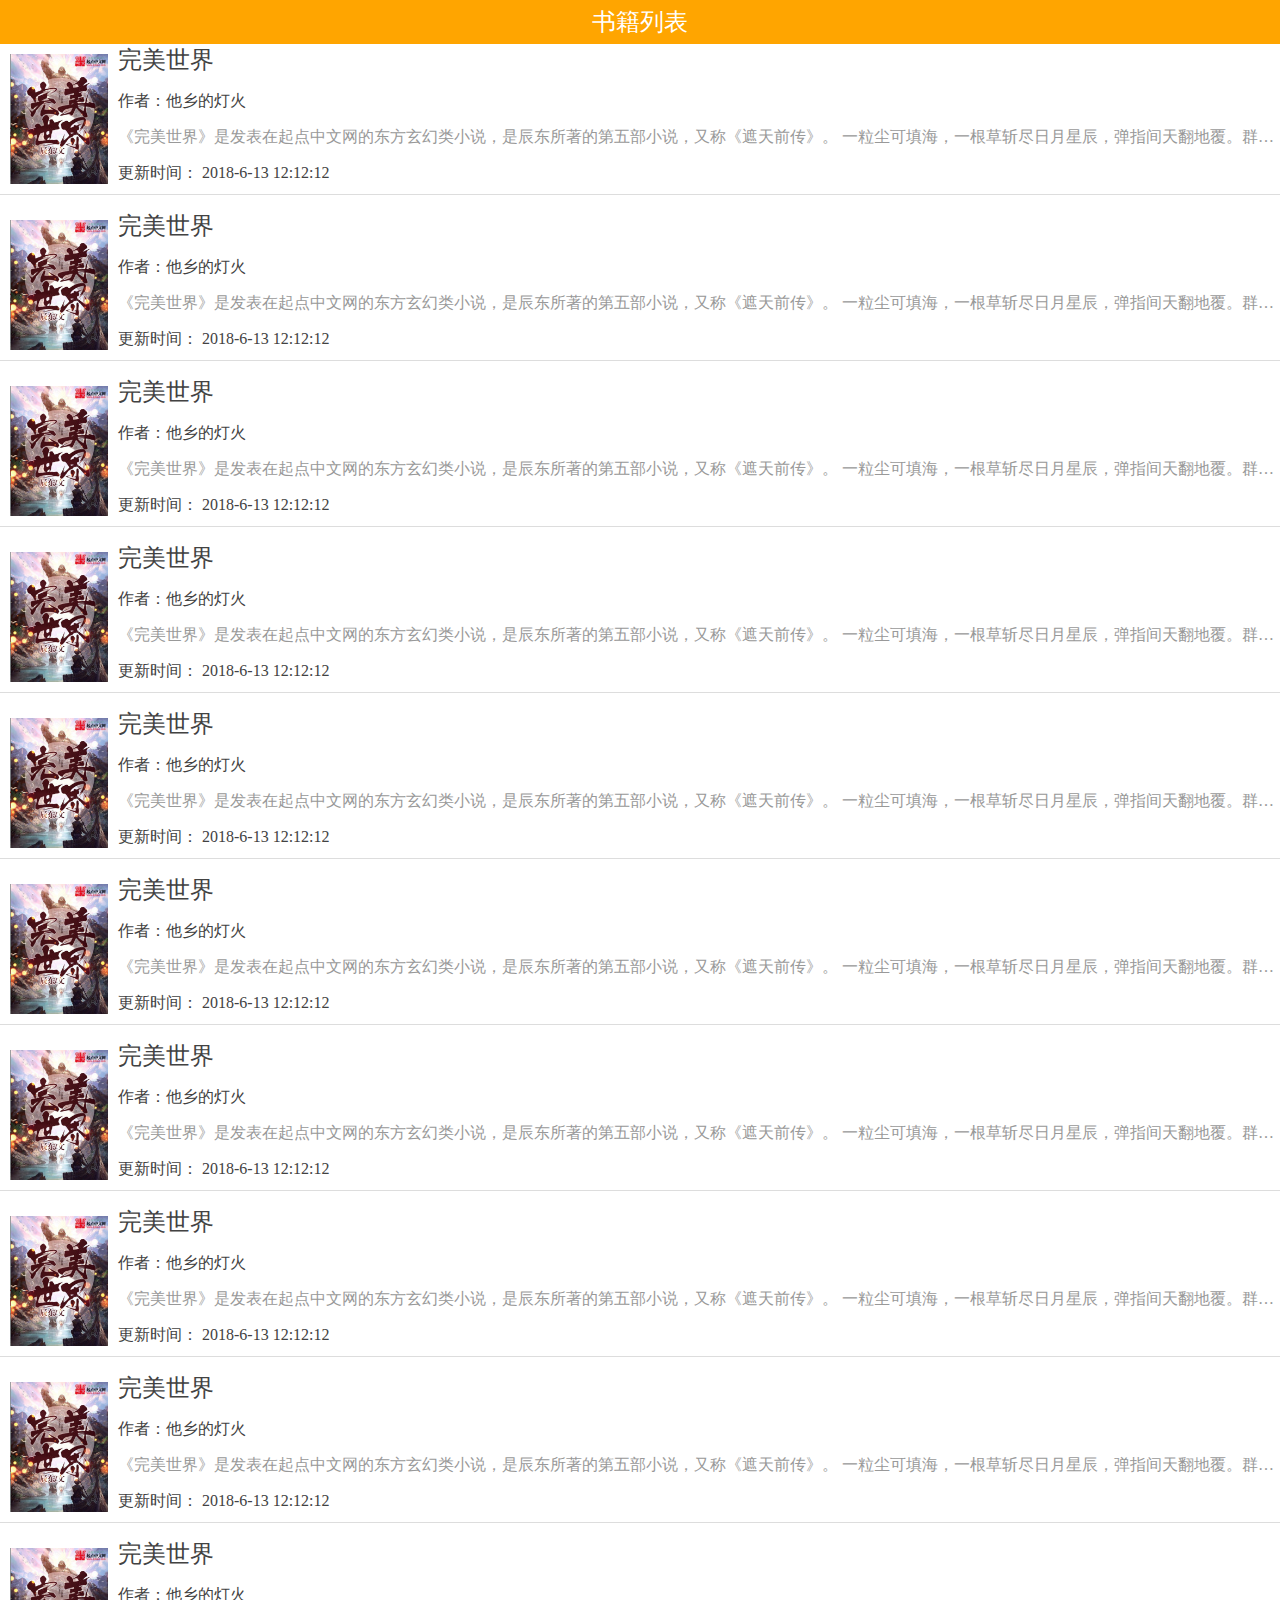
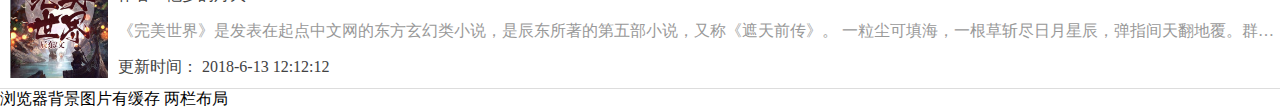
<file: index.html>
<!DOCTYPE html>
<html lang="en">

<head>
  <meta charset="UTF-8">
  <meta http-equiv="X-UA-Compatible" content="IE=edge">
  <meta name="viewport" content="width=device-width, initial-scale=1.0">
  <link rel="stylesheet" href="./css/common.css">
  <link rel="stylesheet" href="./css//index.css">
  <title>书籍列表</title>
</head>

<body>
  <div class="list-hd">
    <h2>书籍列表</h2>
  </div>
  <div class="container">
    <ul class="bk-list">
      <li class="list-item">
        <a href="detail.html" class="item-lk">
          <div class="bk-pic">
            <img src="./img/1.jpg" alt="">
          </div>
          <div class="bk-info">
            <h2>完美世界</h2>
            <p>作者：他乡的灯火</p>
            <p class="intro">《完美世界》是发表在起点中文网的东方玄幻类小说，是辰东所著的第五部小说，又称《遮天前传》。
              一粒尘可填海，一根草斩尽日月星辰，弹指间天翻地覆。群雄并起，万族林立，诸圣争霸，乱天动地；问苍茫大地，谁主沉浮？一个少年从大荒中走出，一切从这里开始。
              2021年9月16日，《完美世界》被列入中国网络文学影响力榜：IP改编影响力榜。 [2] </p>
            <p>更新时间： 2018-6-13 12:12:12</p>
          </div>
        </a>
      </li>
      <li class="list-item">
        <a href="detail.html" class="item-lk">
          <div class="bk-pic">
            <img src="./img/1.jpg" alt="">
          </div>
          <div class="bk-info">
            <h2>完美世界</h2>
            <p>作者：他乡的灯火</p>
            <p class="intro">《完美世界》是发表在起点中文网的东方玄幻类小说，是辰东所著的第五部小说，又称《遮天前传》。
              一粒尘可填海，一根草斩尽日月星辰，弹指间天翻地覆。群雄并起，万族林立，诸圣争霸，乱天动地；问苍茫大地，谁主沉浮？一个少年从大荒中走出，一切从这里开始。
              2021年9月16日，《完美世界》被列入中国网络文学影响力榜：IP改编影响力榜。 [2] </p>
            <p>更新时间： 2018-6-13 12:12:12</p>
          </div>
        </a>
      </li>
      <li class="list-item">
        <a href="detail.html" class="item-lk">
          <div class="bk-pic">
            <img src="./img/1.jpg" alt="">
          </div>
          <div class="bk-info">
            <h2>完美世界</h2>
            <p>作者：他乡的灯火</p>
            <p class="intro">《完美世界》是发表在起点中文网的东方玄幻类小说，是辰东所著的第五部小说，又称《遮天前传》。
              一粒尘可填海，一根草斩尽日月星辰，弹指间天翻地覆。群雄并起，万族林立，诸圣争霸，乱天动地；问苍茫大地，谁主沉浮？一个少年从大荒中走出，一切从这里开始。
              2021年9月16日，《完美世界》被列入中国网络文学影响力榜：IP改编影响力榜。 [2] </p>
            <p>更新时间： 2018-6-13 12:12:12</p>
          </div>
        </a>
      </li>
      <li class="list-item">
        <a href="detail.html" class="item-lk">
          <div class="bk-pic">
            <img src="./img/1.jpg" alt="">
          </div>
          <div class="bk-info">
            <h2>完美世界</h2>
            <p>作者：他乡的灯火</p>
            <p class="intro">《完美世界》是发表在起点中文网的东方玄幻类小说，是辰东所著的第五部小说，又称《遮天前传》。
              一粒尘可填海，一根草斩尽日月星辰，弹指间天翻地覆。群雄并起，万族林立，诸圣争霸，乱天动地；问苍茫大地，谁主沉浮？一个少年从大荒中走出，一切从这里开始。
              2021年9月16日，《完美世界》被列入中国网络文学影响力榜：IP改编影响力榜。 [2] </p>
            <p>更新时间： 2018-6-13 12:12:12</p>
          </div>
        </a>
      </li>
      <li class="list-item">
        <a href="detail.html" class="item-lk">
          <div class="bk-pic">
            <img src="./img/1.jpg" alt="">
          </div>
          <div class="bk-info">
            <h2>完美世界</h2>
            <p>作者：他乡的灯火</p>
            <p class="intro">《完美世界》是发表在起点中文网的东方玄幻类小说，是辰东所著的第五部小说，又称《遮天前传》。
              一粒尘可填海，一根草斩尽日月星辰，弹指间天翻地覆。群雄并起，万族林立，诸圣争霸，乱天动地；问苍茫大地，谁主沉浮？一个少年从大荒中走出，一切从这里开始。
              2021年9月16日，《完美世界》被列入中国网络文学影响力榜：IP改编影响力榜。 [2] </p>
            <p>更新时间： 2018-6-13 12:12:12</p>
          </div>
        </a>
      </li>
      <li class="list-item">
        <a href="detail.html" class="item-lk">
          <div class="bk-pic">
            <img src="./img/1.jpg" alt="">
          </div>
          <div class="bk-info">
            <h2>完美世界</h2>
            <p>作者：他乡的灯火</p>
            <p class="intro">《完美世界》是发表在起点中文网的东方玄幻类小说，是辰东所著的第五部小说，又称《遮天前传》。
              一粒尘可填海，一根草斩尽日月星辰，弹指间天翻地覆。群雄并起，万族林立，诸圣争霸，乱天动地；问苍茫大地，谁主沉浮？一个少年从大荒中走出，一切从这里开始。
              2021年9月16日，《完美世界》被列入中国网络文学影响力榜：IP改编影响力榜。 [2] </p>
            <p>更新时间： 2018-6-13 12:12:12</p>
          </div>
        </a>

      </li>
      <li class="list-item">
        <a href="detail.html" class="item-lk">
          <div class="bk-pic">
            <img src="./img/1.jpg" alt="">
          </div>
          <div class="bk-info">
            <h2>完美世界</h2>
            <p>作者：他乡的灯火</p>
            <p class="intro">《完美世界》是发表在起点中文网的东方玄幻类小说，是辰东所著的第五部小说，又称《遮天前传》。
              一粒尘可填海，一根草斩尽日月星辰，弹指间天翻地覆。群雄并起，万族林立，诸圣争霸，乱天动地；问苍茫大地，谁主沉浮？一个少年从大荒中走出，一切从这里开始。
              2021年9月16日，《完美世界》被列入中国网络文学影响力榜：IP改编影响力榜。 [2] </p>
            <p>更新时间： 2018-6-13 12:12:12</p>
          </div>
        </a>
      </li>
      <li class="list-item">
        <a href="detail.html" class="item-lk">
          <div class="bk-pic">
            <img src="./img/1.jpg" alt="">
          </div>
          <div class="bk-info">
            <h2>完美世界</h2>
            <p>作者：他乡的灯火</p>
            <p class="intro">《完美世界》是发表在起点中文网的东方玄幻类小说，是辰东所著的第五部小说，又称《遮天前传》。
              一粒尘可填海，一根草斩尽日月星辰，弹指间天翻地覆。群雄并起，万族林立，诸圣争霸，乱天动地；问苍茫大地，谁主沉浮？一个少年从大荒中走出，一切从这里开始。
              2021年9月16日，《完美世界》被列入中国网络文学影响力榜：IP改编影响力榜。 [2] </p>
            <p>更新时间： 2018-6-13 12:12:12</p>
          </div>
        </a>
      </li>
      <li class="list-item">
        <a href="detail.html" class="item-lk">
          <div class="bk-pic">
            <img src="./img/1.jpg" alt="">
          </div>
          <div class="bk-info">
            <h2>完美世界</h2>
            <p>作者：他乡的灯火</p>
            <p class="intro">《完美世界》是发表在起点中文网的东方玄幻类小说，是辰东所著的第五部小说，又称《遮天前传》。
              一粒尘可填海，一根草斩尽日月星辰，弹指间天翻地覆。群雄并起，万族林立，诸圣争霸，乱天动地；问苍茫大地，谁主沉浮？一个少年从大荒中走出，一切从这里开始。
              2021年9月16日，《完美世界》被列入中国网络文学影响力榜：IP改编影响力榜。 [2] </p>
            <p>更新时间： 2018-6-13 12:12:12</p>
          </div>
        </a>
      </li>
      <li class="list-item">
        <a href="detail.html" class="item-lk">
          <div class="bk-pic">
            <img src="./img/1.jpg" alt="">
          </div>
          <div class="bk-info">
            <h2>完美世界</h2>
            <p>作者：他乡的灯火</p>
            <p class="intro">《完美世界》是发表在起点中文网的东方玄幻类小说，是辰东所著的第五部小说，又称《遮天前传》。
              一粒尘可填海，一根草斩尽日月星辰，弹指间天翻地覆。群雄并起，万族林立，诸圣争霸，乱天动地；问苍茫大地，谁主沉浮？一个少年从大荒中走出，一切从这里开始。
              2021年9月16日，《完美世界》被列入中国网络文学影响力榜：IP改编影响力榜。 [2] </p>
            <p>更新时间： 2018-6-13 12:12:12</p>
          </div>
        </a>
      </li>

    </ul>
  </div>
  <a href="javascript:;" class="s-top-btn">
    <img src="./img/rocket.png" alt="">
  </a>
  <script src="./js/utils.js"></script>
  <script src="./js/index.js"></script>
</body>

</html>

浏览器背景图片有缓存
两栏布局
</file>
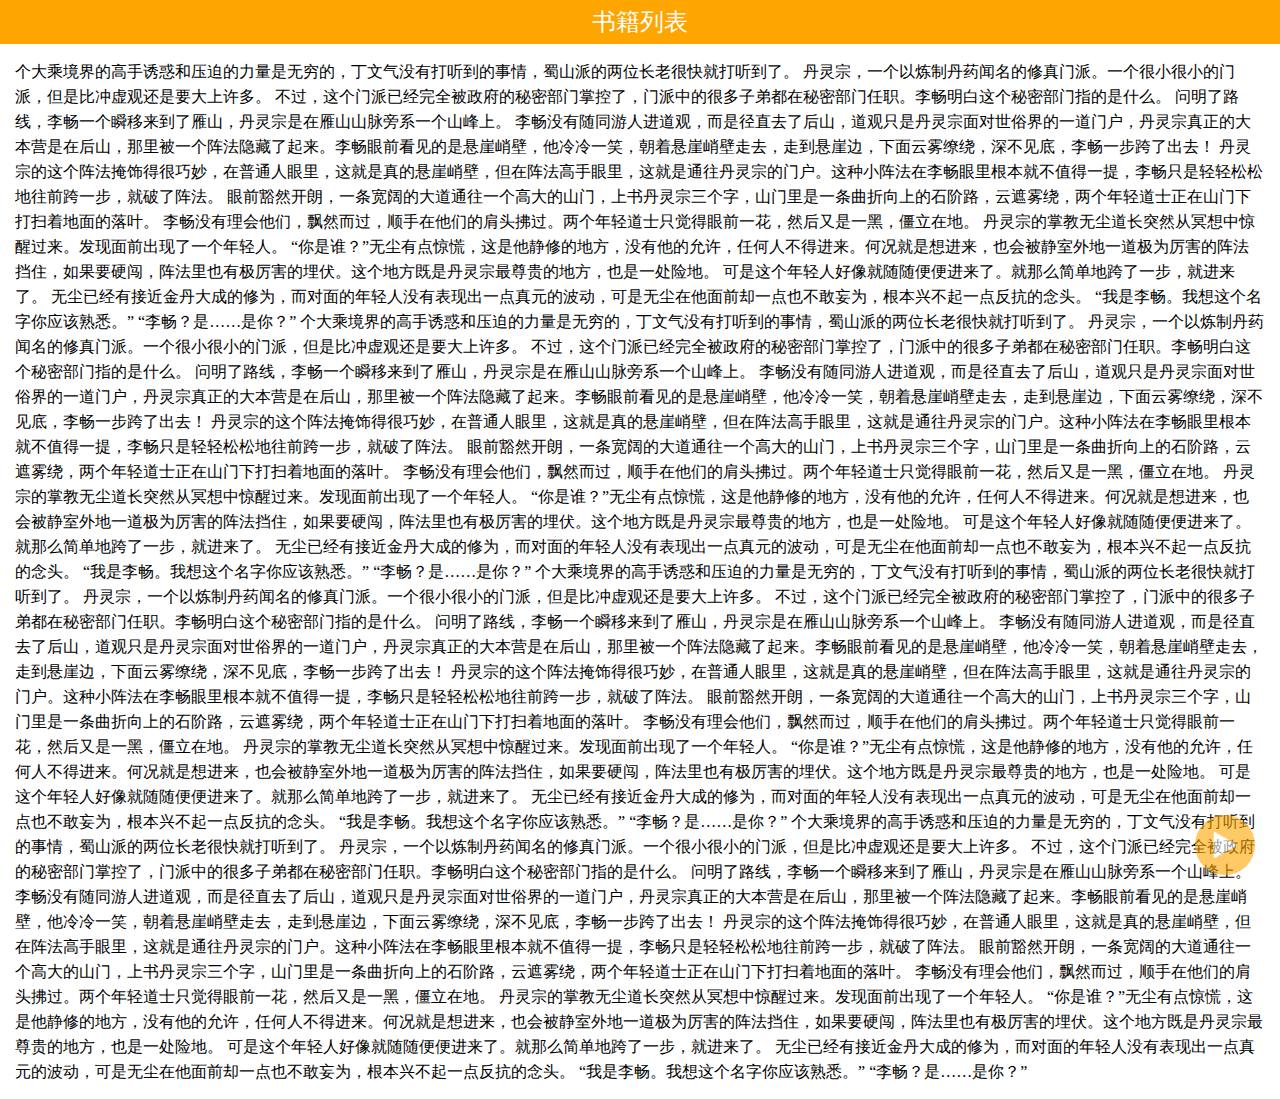
<file: detail.html>
<!DOCTYPE html>
<html lang="en">
<head>
  <meta charset="UTF-8">
  <meta http-equiv="X-UA-Compatible" content="IE=edge">
  <meta name="viewport" content="width=device-width, initial-scale=1.0">
  <link rel="stylesheet" href="./css/common.css">
  <link rel="stylesheet" href="./css/detail.css">
  <title>小说详情</title>
</head>
<body>
  <div class="list-hd">
    <h2>书籍列表</h2>
  </div>
  <div class="container">
    个大乘境界的高手诱惑和压迫的力量是无穷的，丁文气没有打听到的事情，蜀山派的两位长老很快就打听到了。

        丹灵宗，一个以炼制丹药闻名的修真门派。一个很小很小的门派，但是比冲虚观还是要大上许多。

        不过，这个门派已经完全被政府的秘密部门掌控了，门派中的很多子弟都在秘密部门任职。李畅明白这个秘密部门指的是什么。

        问明了路线，李畅一个瞬移来到了雁山，丹灵宗是在雁山山脉旁系一个山峰上。

        李畅没有随同游人进道观，而是径直去了后山，道观只是丹灵宗面对世俗界的一道门户，丹灵宗真正的大本营是在后山，那里被一个阵法隐藏了起来。李畅眼前看见的是悬崖峭壁，他冷冷一笑，朝着悬崖峭壁走去，走到悬崖边，下面云雾缭绕，深不见底，李畅一步跨了出去！

        丹灵宗的这个阵法掩饰得很巧妙，在普通人眼里，这就是真的悬崖峭壁，但在阵法高手眼里，这就是通往丹灵宗的门户。这种小阵法在李畅眼里根本就不值得一提，李畅只是轻轻松松地往前跨一步，就破了阵法。

        眼前豁然开朗，一条宽阔的大道通往一个高大的山门，上书丹灵宗三个字，山门里是一条曲折向上的石阶路，云遮雾绕，两个年轻道士正在山门下打扫着地面的落叶。

        李畅没有理会他们，飘然而过，顺手在他们的肩头拂过。两个年轻道士只觉得眼前一花，然后又是一黑，僵立在地。

        丹灵宗的掌教无尘道长突然从冥想中惊醒过来。发现面前出现了一个年轻人。

        “你是谁？”无尘有点惊慌，这是他静修的地方，没有他的允许，任何人不得进来。何况就是想进来，也会被静室外地一道极为厉害的阵法挡住，如果要硬闯，阵法里也有极厉害的埋伏。这个地方既是丹灵宗最尊贵的地方，也是一处险地。

        可是这个年轻人好像就随随便便进来了。就那么简单地跨了一步，就进来了。

        无尘已经有接近金丹大成的修为，而对面的年轻人没有表现出一点真元的波动，可是无尘在他面前却一点也不敢妄为，根本兴不起一点反抗的念头。

        “我是李畅。我想这个名字你应该熟悉。”

        “李畅？是……是你？”

        个大乘境界的高手诱惑和压迫的力量是无穷的，丁文气没有打听到的事情，蜀山派的两位长老很快就打听到了。

        丹灵宗，一个以炼制丹药闻名的修真门派。一个很小很小的门派，但是比冲虚观还是要大上许多。

        不过，这个门派已经完全被政府的秘密部门掌控了，门派中的很多子弟都在秘密部门任职。李畅明白这个秘密部门指的是什么。

        问明了路线，李畅一个瞬移来到了雁山，丹灵宗是在雁山山脉旁系一个山峰上。

        李畅没有随同游人进道观，而是径直去了后山，道观只是丹灵宗面对世俗界的一道门户，丹灵宗真正的大本营是在后山，那里被一个阵法隐藏了起来。李畅眼前看见的是悬崖峭壁，他冷冷一笑，朝着悬崖峭壁走去，走到悬崖边，下面云雾缭绕，深不见底，李畅一步跨了出去！

        丹灵宗的这个阵法掩饰得很巧妙，在普通人眼里，这就是真的悬崖峭壁，但在阵法高手眼里，这就是通往丹灵宗的门户。这种小阵法在李畅眼里根本就不值得一提，李畅只是轻轻松松地往前跨一步，就破了阵法。

        眼前豁然开朗，一条宽阔的大道通往一个高大的山门，上书丹灵宗三个字，山门里是一条曲折向上的石阶路，云遮雾绕，两个年轻道士正在山门下打扫着地面的落叶。

        李畅没有理会他们，飘然而过，顺手在他们的肩头拂过。两个年轻道士只觉得眼前一花，然后又是一黑，僵立在地。

        丹灵宗的掌教无尘道长突然从冥想中惊醒过来。发现面前出现了一个年轻人。

        “你是谁？”无尘有点惊慌，这是他静修的地方，没有他的允许，任何人不得进来。何况就是想进来，也会被静室外地一道极为厉害的阵法挡住，如果要硬闯，阵法里也有极厉害的埋伏。这个地方既是丹灵宗最尊贵的地方，也是一处险地。

        可是这个年轻人好像就随随便便进来了。就那么简单地跨了一步，就进来了。

        无尘已经有接近金丹大成的修为，而对面的年轻人没有表现出一点真元的波动，可是无尘在他面前却一点也不敢妄为，根本兴不起一点反抗的念头。

        “我是李畅。我想这个名字你应该熟悉。”

        “李畅？是……是你？”

        个大乘境界的高手诱惑和压迫的力量是无穷的，丁文气没有打听到的事情，蜀山派的两位长老很快就打听到了。

        丹灵宗，一个以炼制丹药闻名的修真门派。一个很小很小的门派，但是比冲虚观还是要大上许多。

        不过，这个门派已经完全被政府的秘密部门掌控了，门派中的很多子弟都在秘密部门任职。李畅明白这个秘密部门指的是什么。

        问明了路线，李畅一个瞬移来到了雁山，丹灵宗是在雁山山脉旁系一个山峰上。

        李畅没有随同游人进道观，而是径直去了后山，道观只是丹灵宗面对世俗界的一道门户，丹灵宗真正的大本营是在后山，那里被一个阵法隐藏了起来。李畅眼前看见的是悬崖峭壁，他冷冷一笑，朝着悬崖峭壁走去，走到悬崖边，下面云雾缭绕，深不见底，李畅一步跨了出去！

        丹灵宗的这个阵法掩饰得很巧妙，在普通人眼里，这就是真的悬崖峭壁，但在阵法高手眼里，这就是通往丹灵宗的门户。这种小阵法在李畅眼里根本就不值得一提，李畅只是轻轻松松地往前跨一步，就破了阵法。

        眼前豁然开朗，一条宽阔的大道通往一个高大的山门，上书丹灵宗三个字，山门里是一条曲折向上的石阶路，云遮雾绕，两个年轻道士正在山门下打扫着地面的落叶。

        李畅没有理会他们，飘然而过，顺手在他们的肩头拂过。两个年轻道士只觉得眼前一花，然后又是一黑，僵立在地。

        丹灵宗的掌教无尘道长突然从冥想中惊醒过来。发现面前出现了一个年轻人。

        “你是谁？”无尘有点惊慌，这是他静修的地方，没有他的允许，任何人不得进来。何况就是想进来，也会被静室外地一道极为厉害的阵法挡住，如果要硬闯，阵法里也有极厉害的埋伏。这个地方既是丹灵宗最尊贵的地方，也是一处险地。

        可是这个年轻人好像就随随便便进来了。就那么简单地跨了一步，就进来了。

        无尘已经有接近金丹大成的修为，而对面的年轻人没有表现出一点真元的波动，可是无尘在他面前却一点也不敢妄为，根本兴不起一点反抗的念头。

        “我是李畅。我想这个名字你应该熟悉。”

        “李畅？是……是你？”

        个大乘境界的高手诱惑和压迫的力量是无穷的，丁文气没有打听到的事情，蜀山派的两位长老很快就打听到了。

        丹灵宗，一个以炼制丹药闻名的修真门派。一个很小很小的门派，但是比冲虚观还是要大上许多。

        不过，这个门派已经完全被政府的秘密部门掌控了，门派中的很多子弟都在秘密部门任职。李畅明白这个秘密部门指的是什么。

        问明了路线，李畅一个瞬移来到了雁山，丹灵宗是在雁山山脉旁系一个山峰上。

        李畅没有随同游人进道观，而是径直去了后山，道观只是丹灵宗面对世俗界的一道门户，丹灵宗真正的大本营是在后山，那里被一个阵法隐藏了起来。李畅眼前看见的是悬崖峭壁，他冷冷一笑，朝着悬崖峭壁走去，走到悬崖边，下面云雾缭绕，深不见底，李畅一步跨了出去！

        丹灵宗的这个阵法掩饰得很巧妙，在普通人眼里，这就是真的悬崖峭壁，但在阵法高手眼里，这就是通往丹灵宗的门户。这种小阵法在李畅眼里根本就不值得一提，李畅只是轻轻松松地往前跨一步，就破了阵法。

        眼前豁然开朗，一条宽阔的大道通往一个高大的山门，上书丹灵宗三个字，山门里是一条曲折向上的石阶路，云遮雾绕，两个年轻道士正在山门下打扫着地面的落叶。

        李畅没有理会他们，飘然而过，顺手在他们的肩头拂过。两个年轻道士只觉得眼前一花，然后又是一黑，僵立在地。

        丹灵宗的掌教无尘道长突然从冥想中惊醒过来。发现面前出现了一个年轻人。

        “你是谁？”无尘有点惊慌，这是他静修的地方，没有他的允许，任何人不得进来。何况就是想进来，也会被静室外地一道极为厉害的阵法挡住，如果要硬闯，阵法里也有极厉害的埋伏。这个地方既是丹灵宗最尊贵的地方，也是一处险地。

        可是这个年轻人好像就随随便便进来了。就那么简单地跨了一步，就进来了。

        无尘已经有接近金丹大成的修为，而对面的年轻人没有表现出一点真元的波动，可是无尘在他面前却一点也不敢妄为，根本兴不起一点反抗的念头。

        “我是李畅。我想这个名字你应该熟悉。”

        “李畅？是……是你？”

  </div>
  <a href="javascript:;" class="round s-top-btn">

  </a>
  <a href="javascript:;" class="round play-btn"></a>
  <script src="./js/utils.js"></script>
  <script src="./js/auto_reader.js"></script>
  <script>
    var autoReader = new AutoReader({
      playBtn: document.getElementsByClassName('play-btn')[0],
      sTopBtn: document.getElementsByClassName('s-top-btn')[0],
      pauseImg: './img/pause.png',
      playImg: './img/play.png',
    });
  </script>
</body>
</html>
</file>
<file: css/common.css>
body {
  margin: 0;
}

div {
  box-sizing: border-box;
}

h1,
h2,
h3,
h4,
h5,
h6,
p {
    margin: 0;
    font-weight: normal;
}

ul {
  padding: 0;
  margin: 0;
  list-style: none;
}

img {
  height: 100%;
}

a{
  text-decoration: none;
}


.container {
  width: 100%;
  margin-top: 44px;
}
</file>
<file: css/index.css>
.list-hd {
  position: fixed;
  top:0;
  left: 0;
  width: 100%;
  height: 44px;
  background-color: orange;
  color: #fff;
  line-height: 44px;
  text-align: center;
  z-index: 1;
}


.bk-list .list-item{
  position: relative;
  height: 150px;
  border-bottom: 1px solid #ddd;
}

.bk-list .list-item .item-lk {
  display: block;
  height: 100%;
}

.bk-list .list-item .bk-pic{
  position: absolute;
  top: 0;
  left: 0;
  height: 150px;
  padding: 10px;
}

.bk-list .list-item .bk-info{
  height: 100%;
  margin-left: 118px;
  color: #424242;
}

.bk-list .list-item .bk-info h2,
.bk-list .list-item .bk-info p{
  margin-top: 15px;
}


.bk-list .list-item .bk-info .intro{
  overflow: hidden;
  text-overflow: ellipsis;
  white-space: nowrap;
  color: #999;
}

.s-top-btn{
  display: none;
  position: fixed;
  bottom: 25px;
  right: 25px;
  width: 60px;
  height: 60px;
  background: url(../img/rocket.png) no-repeat 0 0/100% 100%;
  border-radius: 50%;
  opacity: .6;
}

.s-top-btn:hover{
  opacity: 1;
}
</file>
<file: css/detail.css>
.list-hd {
  position: fixed;
  top:0;
  left: 0;
  width: 100%;
  height: 44px;
  background-color: orange;
  color: #fff;
  line-height: 44px;
  text-align: center;
  z-index: 1;
}

.container {
  padding: 15px;
  line-height: 25px;
}

.round{
  display: block;
  position: fixed;
  right: 25px;
  width: 60px;
  height: 60px;
  border-radius: 50%;
  background-color: #000;
  opacity: .6;
}

.round:hover {
  opacity: 1;
}

.s-top-btn{
  display: none;
  bottom: 100px;
  background: url(../img/rocket.png) no-repeat 0 0/100% 100%;
}

.play-btn{
  bottom: 25px;
  background: orange url(../img/play.png) no-repeat 15px 15px/30px 30px
}
</file>
